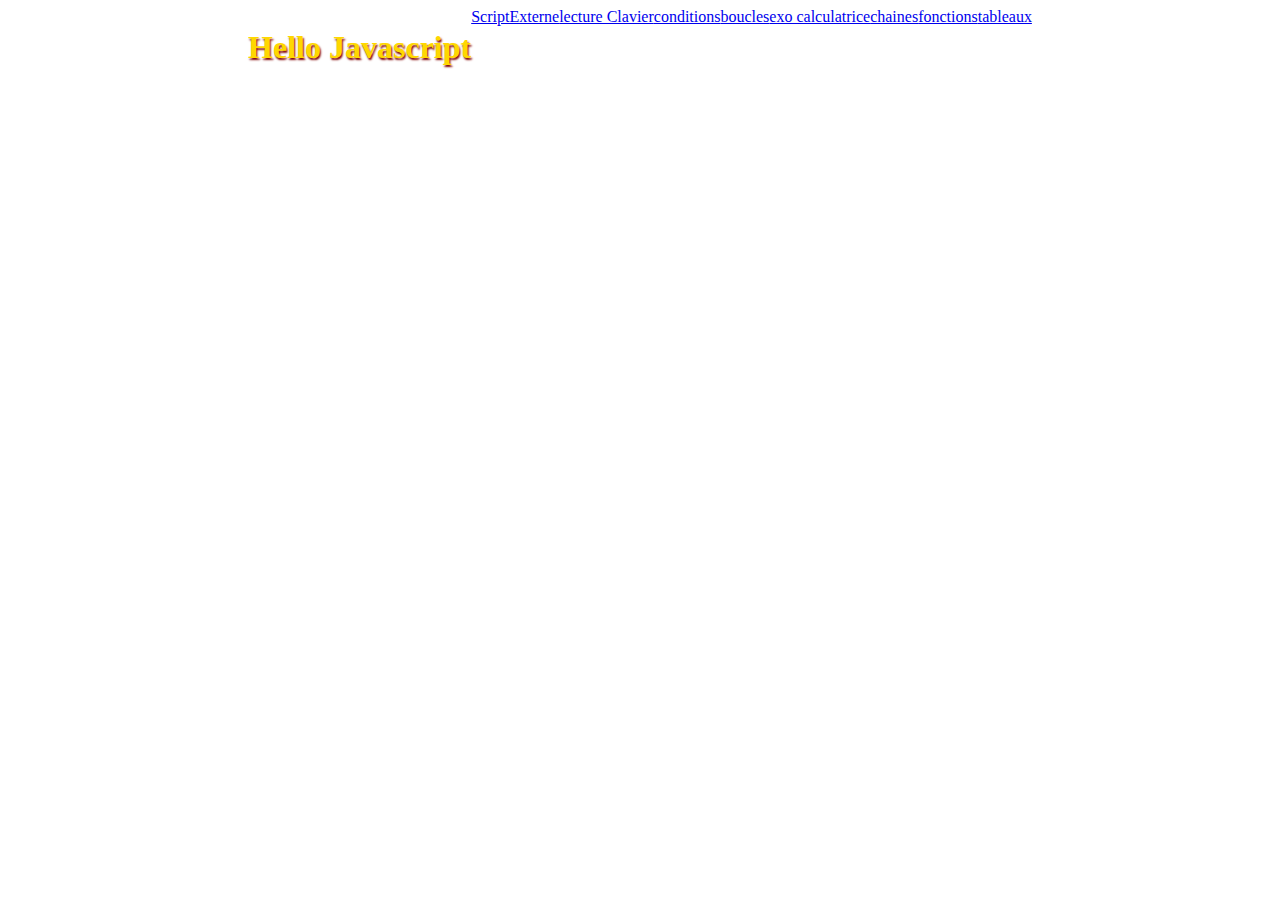
<file: html/index.html>
<!DOCTYPE html>
<html lang="en">
<head>
    <meta charset="UTF-8">
    <title>Title</title>
    <link rel="stylesheet" href="../css/style.css">
</head>
<body>
<div>
    <h1>Hello Javascript</h1>
    <a href="scriptExt.html">ScriptExterne</a><br/>
    <a href="lectureClavier.html">lecture Clavier</a><br/>
    <a href="conditions.html">conditions</a><br/>
    <a href="boucles.html">boucles</a><br/>
    <a href="exoCalculatrice.html">exo calculatrice</a><br/>
    <a href="chaines.html">chaines</a><br/>
    <a href="fonctions.html">fonctions</a><br/>
    <a href="tableaux.html">tableaux</a>

    <script>
       /* alert("hello js dans une pop up");
        alert("une deuxieme alerte");*/

        console.log("hello");
        console.log("un 2e hello");
        console.log(10+1000);
       console.log("resultat :"+ 1+2);

       var nombre=10;
       console.log("variable nombre: "+ nombre);

       var chaine = "hello";

       console.log("contenu de la variable chaine : " + chaine);

       var nombre1=12;
       var nombre2=15;

       console.log(nombre1 + " + " + nombre2 + " = " + (nombre1+nombre2));
       var nb;

       nb="valeur";
       console.log(nb);
    </script>
</div>

</body>
</html>
</file>
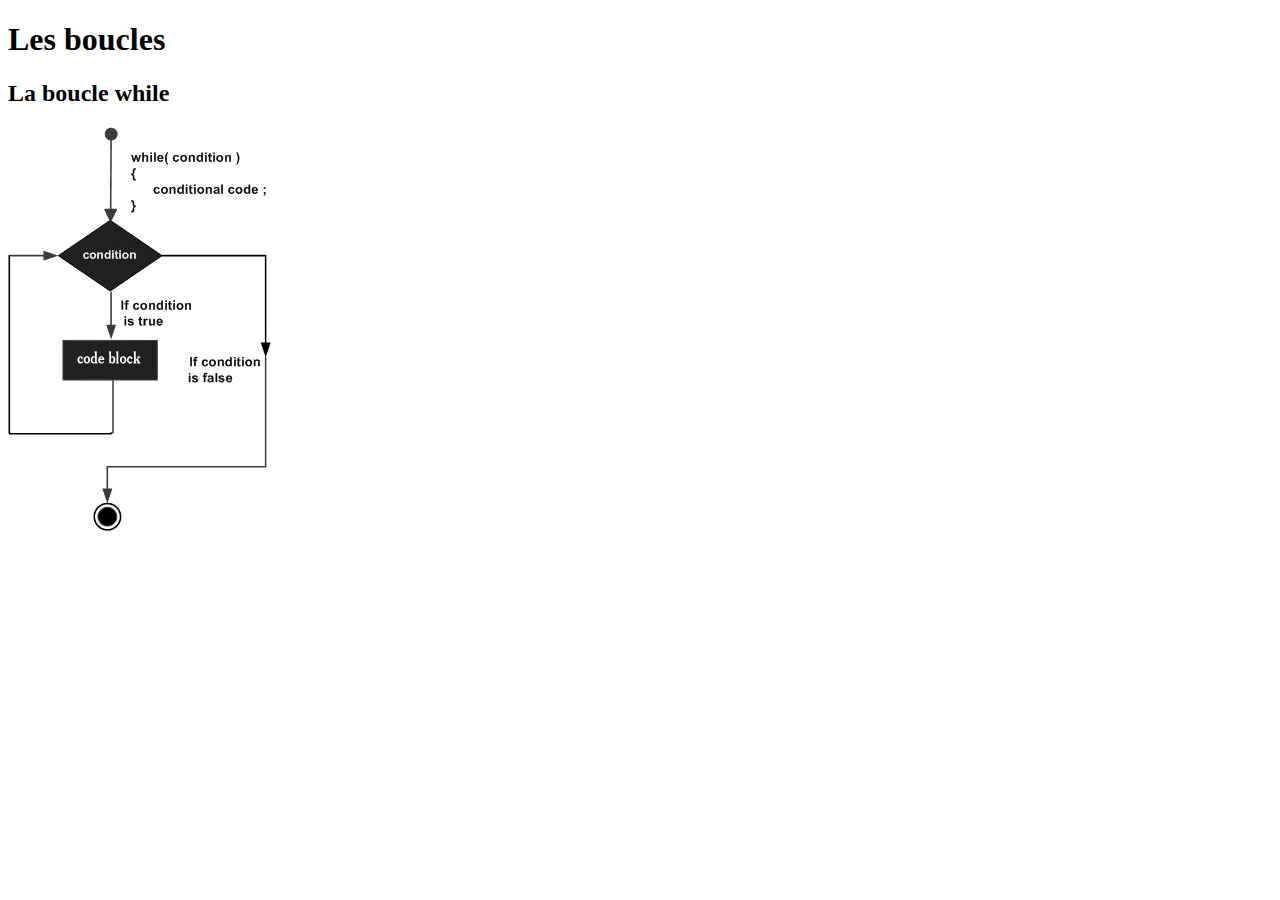
<file: html/boucles.html>
<!DOCTYPE html>
<html lang="en">
<head>
    <meta charset="UTF-8">
    <title>Boucles</title>
</head>
<body>
<h1>Les boucles</h1>
<h2>La boucle while</h2>
<img src="../img/loop.jpg" alt="loop" title="loop">
<script type="application/javascript" src="../js/boucles.js"></script>
</body>
</html>
</file>
<file: css/style.css>
div{
    display: flex;
    justify-content: center;
}

img{
    height:300px;
    width:600px;

}
h1{
    text-align: center;
color:gold;
    text-shadow: 1px 2px 2px maroon;}
</file>
